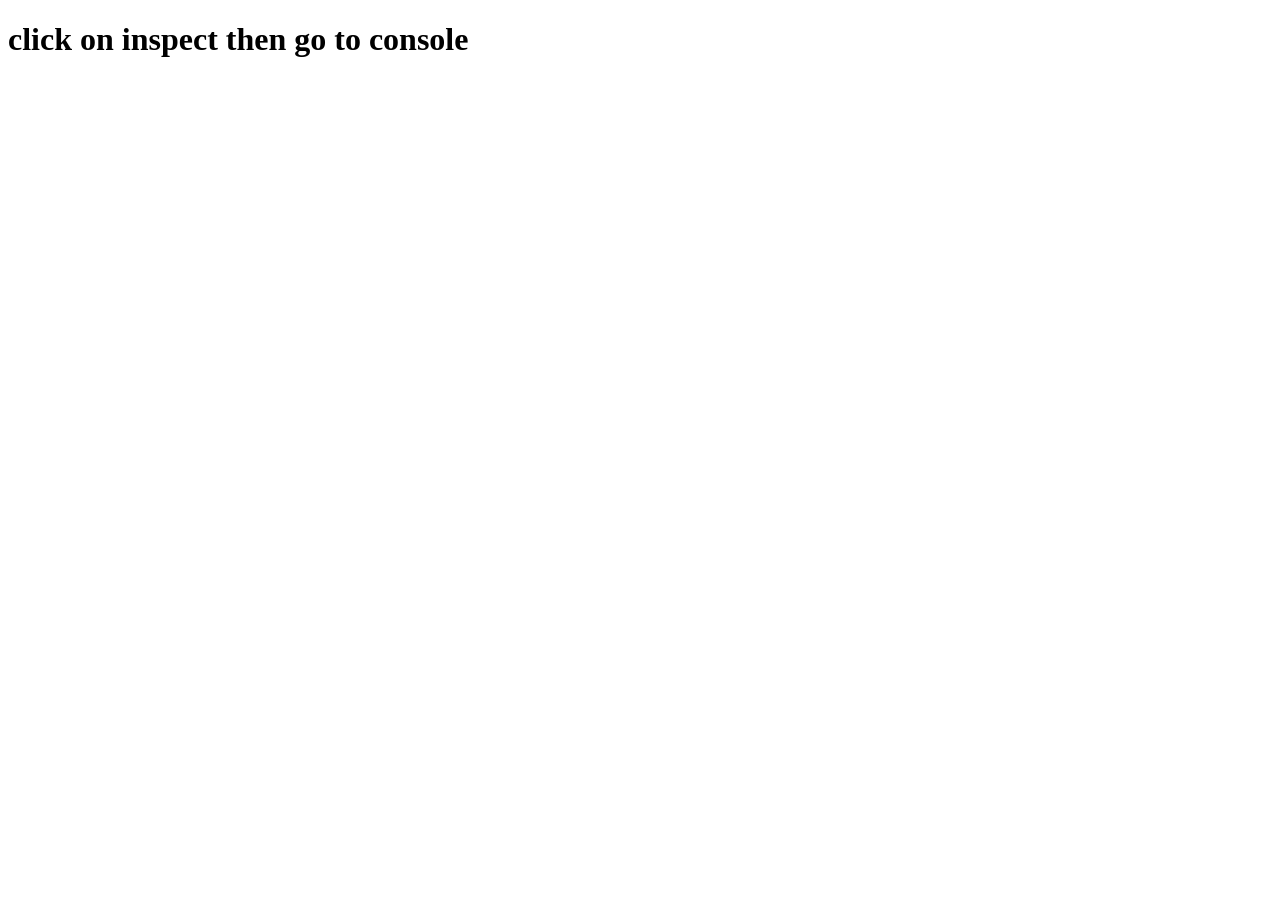
<file: site/index.html>
<!DOCTYPE html>
<html>
<head>
  <meta charset="utf-8">
  <title>Module 4 Solution Starter</title>
  <script>
    var names = []; // DO NOT REMOVE
  </script>
  <script src="Speakhello.js"></script>
  <script src="SpeakGoodBye.js"></script>
  <script src="spript.js"></script>
</head>
<body>
  <h1>click on inspect then go to console</h1>
</body>
</html>
</file>
